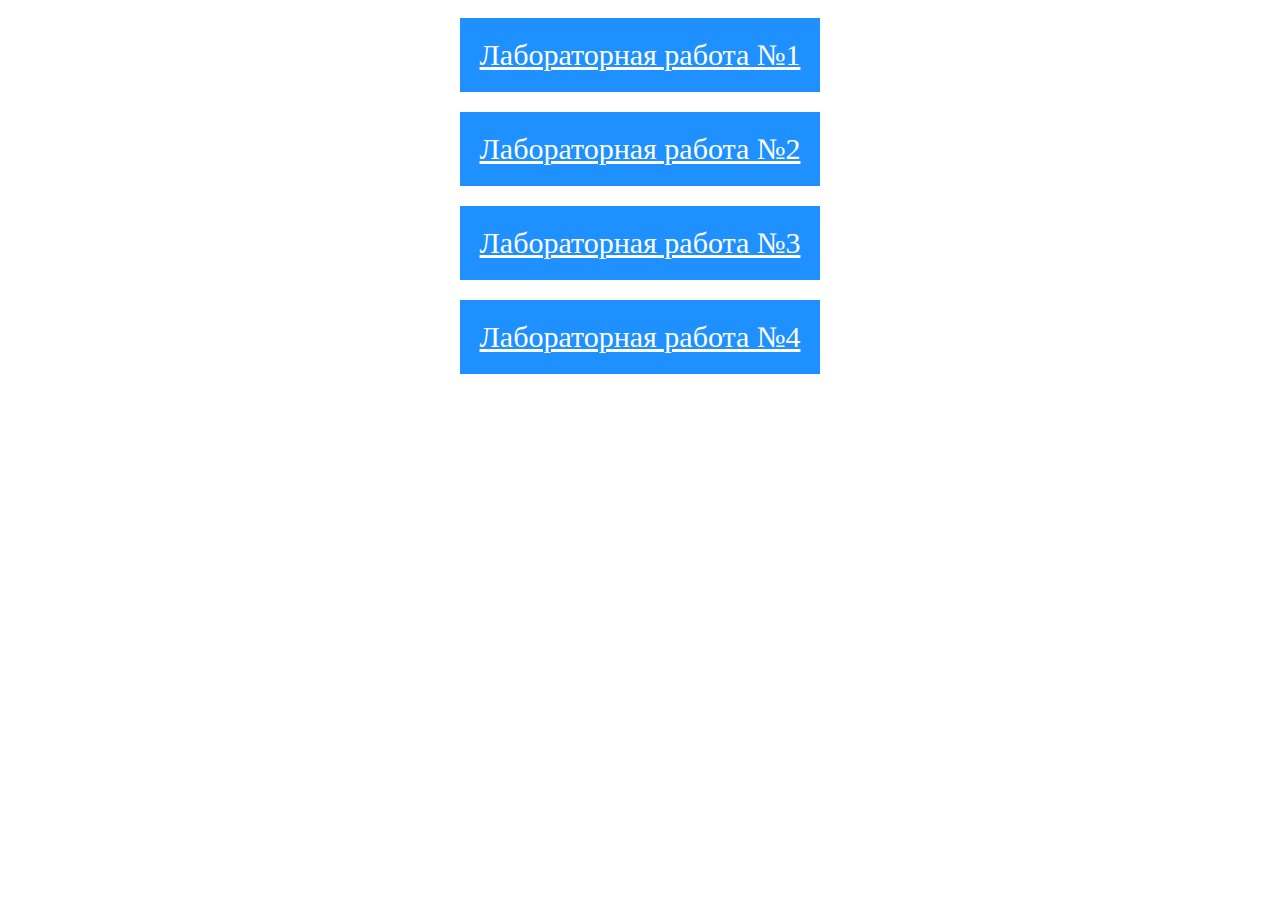
<file: index.html>
<!DOCTYPE html>
<html lang="en">
<head>
    <meta charset="UTF-8">
    <title>Labs</title>
    <meta name="viewport" content="width=device-width, initial-scale=1.0">
    <link rel="stylesheet" href="style.css">
</head>
<body class="flex-container">
    <a href="Lb1/index.html" target="_blank">Лабораторная работа №1</a>
    <a href="Lb2/index.html" target="_blank">Лабораторная работа №2</a>
    <a href="Lb3/index.html" target="_blank">Лабораторная работа №3</a>
    <a href="https://github.com/user576g/Itech_Labs/tree/master/Lb4" target="_blank">
        Лабораторная работа №4
    </a>
</body>
</html>
</file>
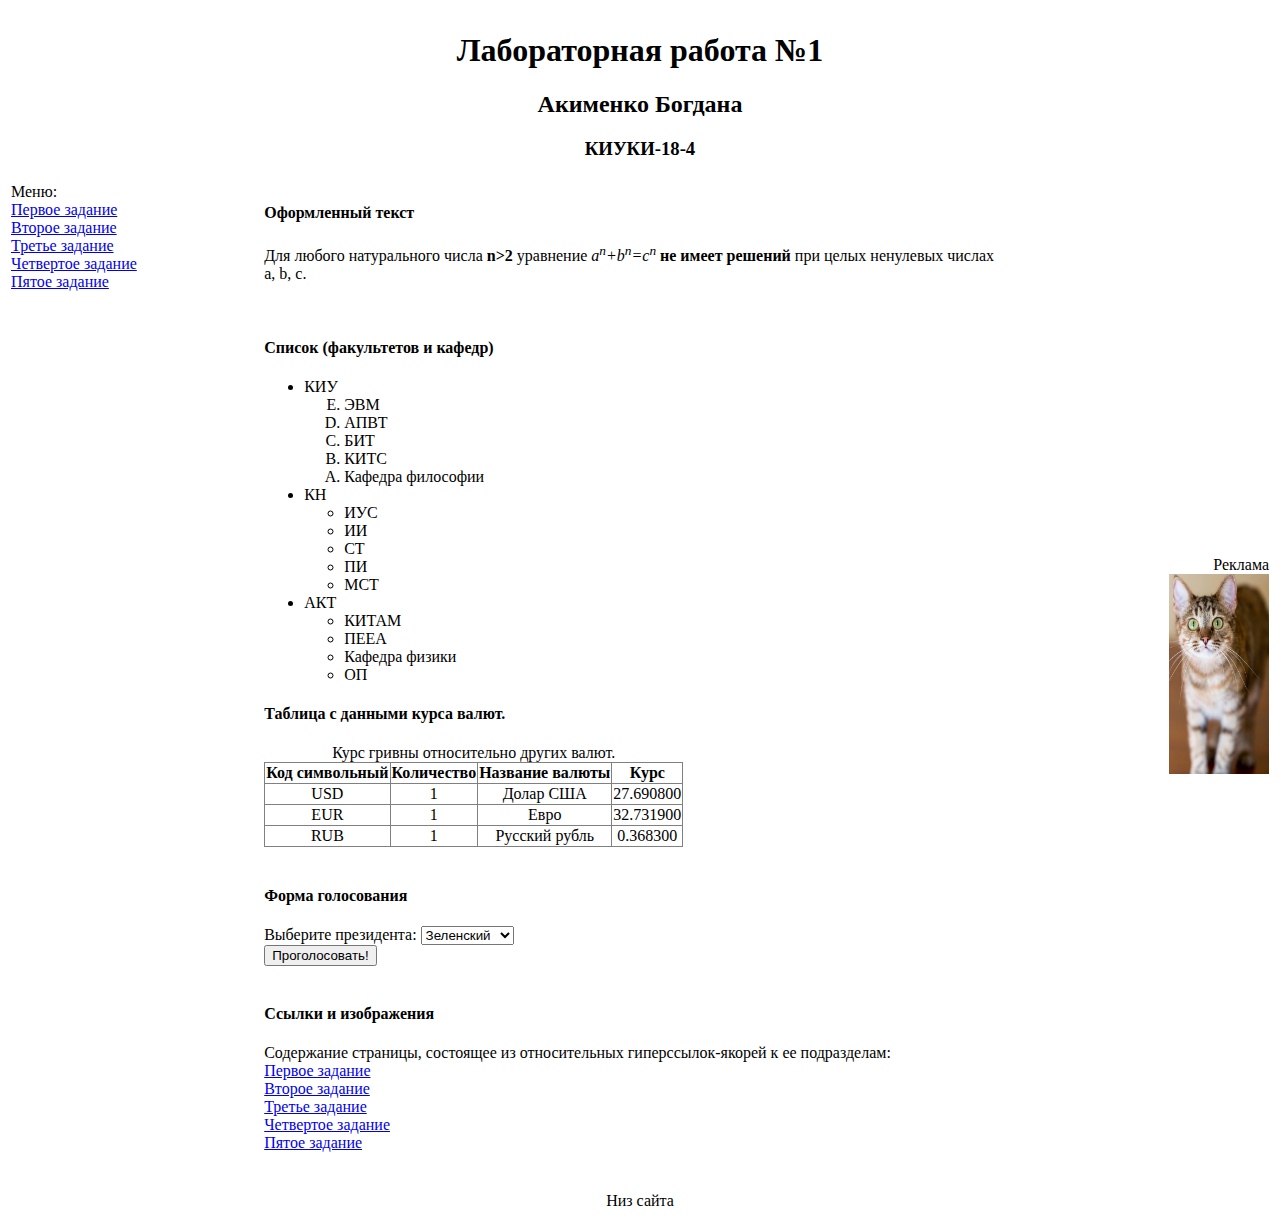
<file: Lb1/index.html>
<!DOCTYPE html>

<html lang="ru">
<head>
    <meta charset="UTF-8"> 
    <meta name="viewport" content="width=device-width, inital-scale=1.0">
    <title>Akimenko Lb_1</title>
    <link href="" charse
</head>

<body>
	<!--		Табличная верстка	-->
	<!-- border="1" Покажет границы разделов страницы.
	 --> 
	<table border="0" style="width:100%;" >
		<tr>
			<td colspan="3" style="text-align:center">
				<h1>Лабораторная работа №1</h1>
				<h2>Акименко Богдана</h2>
				<h3>КИУКИ-18-4</h3>
			</td>
		</tr>
		<tr>
			<td style="width:20%;vertical-align:top;">
				Меню:<br>
				<a href="#t1">Первое задание</href><br>
				<a href="#t2">Второе задание</a><br>
				<a href="#t3">Третье задание</a><br>
				<a href="#t4">Четвертое задание</a><br>
				<a href="#t5">Пятое задание</a><br>
			</td>
			<td style="width:60%">
				
				<h4 id="t1">Оформленный текст</h4>
				<p id="p1">
					Для любого натурального числа 
					<b>n>2</b>
					уравнение 
				<i>а<sup>n</sup>+b<sup>n</sup>=c<sup>n</sup></i>
					<strong>не имеет решений</strong> при целых
					ненулевых числах а,&nbspb,&nbspc.
				</p>
				<br>
				
				<h4 id="t2">Список (факультетов и кафедр)</h4>
				 <ul>
				 	<li>
				 		КИУ
				 		<ol type="A" reversed="reversed">
				 			<li>ЭВМ</li>
				 			<li>АПВТ</li>
				 			<li>БИТ</li>
				 			<li>КИТС</li>
				 			<li>Кафедра философии</li>
				 		</ol>
				 	</li>
				 	<li>
				 		КН
				 		<ul>
				 			<li>ИУС</li>
				 			<li>ИИ</li>	
				 			<li>СТ</li>	
				 			<li>ПИ</li>	
				 			<li>МСТ</li>	
				 		</ul>
				 	</li>
				 	<li>
				 		АКТ
				 		<ul>
				 			<li>КИТАМ</li>
				 			<li>ПЕЕА</li>
				 			<li>Кафедра физики</li>
				 			<li>ОП</li>
				 		</ul>
				 	</li>
				 </ul>

				 <h4 id="t3">
				 	Таблица с данными курса валют.
				 </h4>
				 <table border="1" style="text-align: center;
				 					border-collapse: collapse;">
					<caption>
						Курс гривны относительно других валют.
					</caption>				 				
				 	<tr>
				 		<th>Код символьный</th>
				 		<th>Количество</th>
				 		<th>Название валюты</th>
				 		<th>Курс</th>
				 	</tr>
				 	<tr>
				 		<td>USD</td>
				 		<td>1</td>
				 		<td>Долар США</td>
				 		<td>27.690800</td>
				 	</tr>
				 	<tr>
				 		<td>EUR</td>
				 		<td>1</td>
				 		<td>Евро</td>
				 		<td>32.731900</td>
				 	</tr>
				 	<tr>
				 		<td>RUB</td>
				 		<td>1</td>
				 		<td>Русский рубль</td>
				 		<td>0.368300</td>
				 	</tr>
				 </table>
				 <br>

				 <h4 id="t4">Форма голосования</h4>
				 <form>
				 	<!-- The for attribute of the <label> tag should be equal to the id attribute of the <input> element to bind them together. -->
				 	<label for="cands">Выберите президента:</label>
				 	<select id="cands" name="cands">
				 		<option value="cid_1">Зеленский</option>
				 		<option value="cid_2">Порошенко</option>
				 		<option value="cid_3">Тимошенко</option>
				 		<option value="cid_4">Вилкул</option>
				 	</select>
				 	<br>
				 	<input type="submit" value="Проголосовать!">
				 </form>
				 <br>

				 <h4 id="t5">Ссылки и изображения</h4>
				 Содержание страницы, состоящее из относительных гиперссылок-якорей к ее подразделам:<br>
				 <a href="#t1">Первое задание</href><br>
				 <a href="#t2">Второе задание</a><br>
				 <a href="#t3">Третье задание</a><br>
				 <a href="#t4">Четвертое задание</a><br>
				 <a href="#t5">Пятое задание</a><br>
			</td>
			<td style="width:20%;text-align:right;">
				Реклама <br>
				<img src="cat.png" alt="There should be cat"
						width="100" height="200">
			</td>
		</tr>
		<tr>
			<td colspan="3" style="text-align:center">
				<br><br>
				Низ сайта
			</td>
		</tr>
	</table>
    
</body>

</html>
</file>
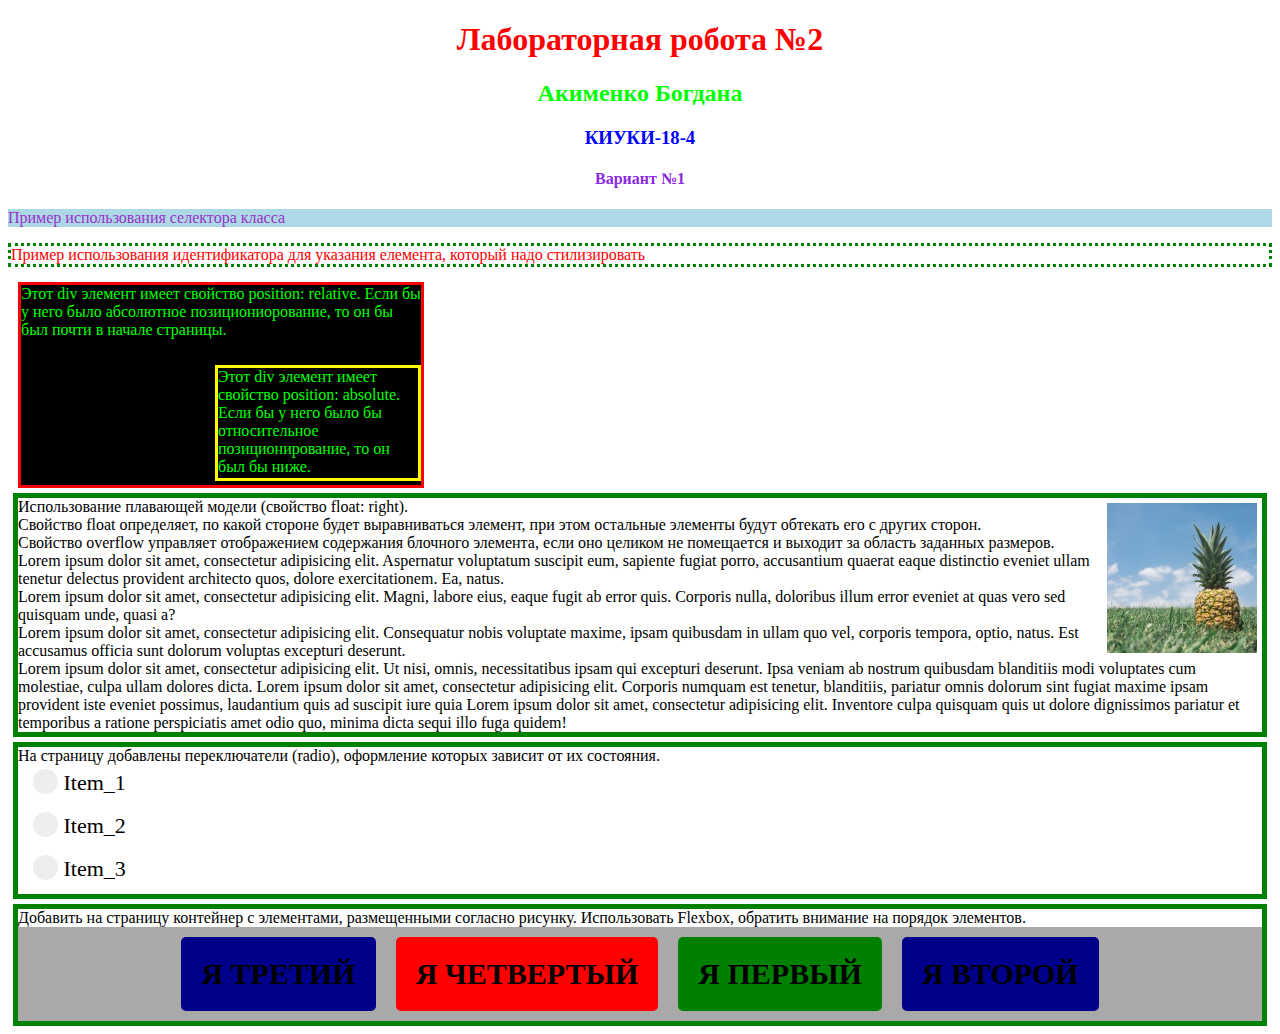
<file: Lb2/index.html>
<!DOCTYPE html>
<html lang="en">
<head>
    <meta charset="UTF-8">
    <meta name="viewport" content="width=device-width, initial-scale=1">
    <title>Laba 2</title>
    <link rel="stylesheet" href="css.css">
    <style>
        h2 {
            color:#0f0;
            text-align:center;
        }
    </style>
</head>
<body>
   <!-- inline-описание (используется атрибут style)-->
    <h1 style="color:red;text-align:center;">
        Лабораторная робота №2
    </h1>
    
    <!-- с помощью контейнера <style> в секции заголовка-->
    <h2>Акименко Богдана</h2>
    
    <!-- c помощью стилевой таблици, расположенной во внешнем файле -->
    <h3>КИУКИ-18-4</h3> 
    <h4>Вариант №1</h4>
    
    <p class="cl1">Пример использования селектора класса</p>
    <div id="id1">Пример использования идентификатора для указания елемента, который надо стилизировать</div>
    
    <div class="relative">
        Этот div элемент имеет свойство position: relative. Если бы у него было абсолютное позициониорование, то он бы был почти в начале страницы.
        <div class="absolute">Этот div элемент имеет свойство position: absolute. Если бы у него было бы относительное позиционирование, то он был бы ниже.</div>
    </div>
    
    <div class="green-border">
        <img class="right" src="pineapple.jpg" alt="pineapple" width="150" height="150">
        Использование плавающей модели (свойство float: right).<br>
        Свойство float определяет, по какой стороне будет выравниваться элемент,
при этом остальные элементы будут обтекать его с других сторон.<br>
        Свойство overflow управляет отображением содержания блочного элемента, если оно целиком не помещается и выходит за область заданных размеров.<br>
        Lorem ipsum dolor sit amet, consectetur adipisicing elit. Aspernatur voluptatum suscipit eum, sapiente fugiat porro, accusantium quaerat eaque distinctio eveniet ullam tenetur delectus provident architecto quos, dolore exercitationem. Ea, natus. <br>
        Lorem ipsum dolor sit amet, consectetur adipisicing elit. Magni, labore eius, eaque fugit ab error quis. Corporis nulla, doloribus illum error eveniet at quas vero sed quisquam unde, quasi a?<br>
        Lorem ipsum dolor sit amet, consectetur adipisicing elit. Consequatur nobis voluptate maxime, ipsam quibusdam in ullam quo vel, corporis tempora, optio, natus. Est accusamus officia sunt dolorum voluptas excepturi deserunt.<br>
        Lorem ipsum dolor sit amet, consectetur adipisicing elit. Ut nisi, omnis, necessitatibus ipsam qui excepturi deserunt. Ipsa veniam ab nostrum quibusdam blanditiis modi voluptates cum molestiae, culpa ullam dolores dicta.
        Lorem ipsum dolor sit amet, consectetur adipisicing elit. Corporis numquam est tenetur, blanditiis, pariatur omnis dolorum sint fugiat maxime ipsam provident iste eveniet possimus, laudantium quis ad suscipit iure quia
        Lorem ipsum dolor sit amet, consectetur adipisicing elit. Inventore culpa quisquam quis ut dolore dignissimos pariatur et temporibus a ratione perspiciatis amet odio quo, minima dicta sequi illo fuga quidem!
    </div>
    
    <div class="green-border">
        На страницу добавлены переключатели (radio), оформление которых зависит от их состояния.<br>
        <div style="padding-left: 15px">
        <label class="container">
           <input type="radio" name="sth">
            <span class="checkmark"></span>
            Item_1    
        </label>
        <label class="container">
           <input type="radio" name="sth">
            <span class="checkmark"></span>
            Item_2    
        </label>
        <label class="container">
           <input type="radio" name="sth">
            <span class="checkmark"></span>
            Item_3    
        </label>
        </div>
    </div>
    
    <div class="green-border">
        Добавить на страницу контейнер с элементами, размещенными согласно рисунку. Использовать Flexbox, обратить внимание на порядок элементов.
        <div class="flex-container">
            <div style="order: 3; background: green;">Я ПЕРВЫЙ</div>
            <div style="order: 4">Я ВТОРОЙ</div>
            <div>Я ТРЕТИЙ</div>
            <div style="background: red;">Я ЧЕТВЕРТЫЙ</div>
        </div>
           
   
    </div>
</body>
</html>
</file>
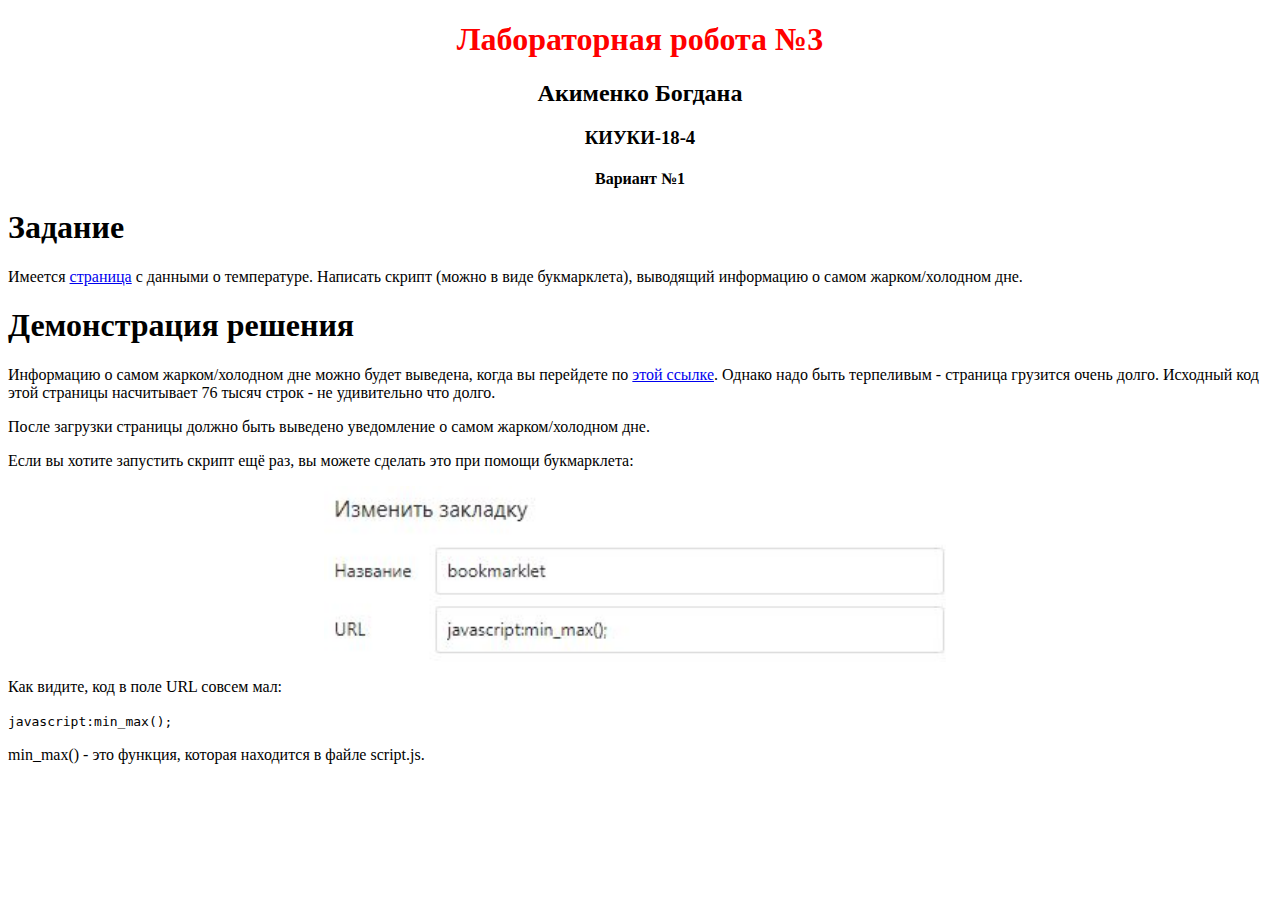
<file: Lb3/index.html>
<!DOCTYPE html>
<html lang="en">
<head>
    <meta charset="UTF-8">
    <meta name="viewport" content="width=device-width, initial-scale=1">
    <title>Laba 3</title>
    <style>
        h3, h4 {
            text-align: center;
        }
        .center {
            display: block;
            margin-left: auto;
            margin-right: auto;
            width: 50%;
        }
    </style>
</head>
<body>
    <h1 style="color:red;text-align:center;">
        Лабораторная робота №3
    </h1>
    <h2 style="text-align: center">Акименко Богдана</h2>
    <h3>КИУКИ-18-4</h3> 
    <h4>Вариант №1</h4>
    <h1>Задание</h1>
    <p>Имеется <a 
href="https://knureigs.github.io/itech/lb/ITech1_Lab3/ITech1_Lab3_2_5_meteo_kh.htm" target="_blank">страница</a> с данными о температуре.
    Написать скрипт (можно в виде букмарклета), 
    выводящий информацию о самом жарком/холодном дне.</p>
    <h1>Демонстрация решения</h1>
    <p>Информацию о самом жарком/холодном дне можно будет выведена, когда вы перейдете по 
    <a href="data.htm" target="_blank">этой ссылке</a>. Однако надо быть терпеливым -
    страница грузится очень долго. Исходный код этой страницы насчитывает 76 тысяч строк 
    - не удивительно что долго.</p>
    <p>После загрузки страницы должно быть выведено уведомление о самом жарком/холодном дне.</p>
    <p>Если вы хотите запустить скрипт ещё раз, вы можете сделать это при помощи букмарклета:</p>
    <img src="bookmarklet.JPG" alt="photo of bookmarklet" class="center">
    <p>Как видите, код в поле URL совсем мал:</p>
    <code>javascript:min_max();</code>
    <p>min_max() - это функция, которая находится в файле script.js.</p>
</body>
</file>
<file: style.css>
.flex-container {
    display: flex;
    flex-direction: column;
    align-items: center;
}

.flex-container > a {
    background-color: DodgerBlue;
    color: white;
    margin: 10px;
    padding: 20px;
    text-align: center;
    font-size: 30px;
}
</file>
<file: Lb2/css.css>
h3 {
    color:blue;
    text-align:center;
}

h4 {
    color:#8A2BE2;
    text-align:center;
}

.cl1 {
    background-color:lightblue;
    color: #9932CC;
}

#id1 {
    border-width: medium;
    border-style: dotted;
    border-color: green;
    color: red
}

div.absolute {
  position: absolute;
  top: 80px;
  right: 0px;
  width: 200px;
  height: 110px;
  
  border: 3px solid yellow;
}

div.relative {
  position: relative;
  top: 5px;
  width: 400px;
  height: 200px;
  border: 3px solid #73AD21;
    
  background-color: black;
  color: #0f0;
  border-color: red;
  margin: 10px;
} 

.green-border {
    border: thick solid green; 
    margin: 5px;
    overflow: auto; //проблема с ананасом
}

.right {
    float: right;
    padding: 5px;
}

/*    --- Начало описания стилей пользовательского radiobutton ---   */

/* The container */
.container {
  display: block;
  margin-bottom: 12px;
  cursor: pointer;
  font-size: 22px;
}
    
.container input[type="radio"] {
  position: absolute;
  opacity: 0;
  cursor: pointer;
}
    
/* Create a custom radio button */
.checkmark {
  height: 25px;
  width: 25px;
  background-color: #eee;
  border-radius: 50%;
  display: inline-block;
  
  position: relative;
  top: 4px;
}    
    
/* On mouse-over, add a grey background color */
.container:hover input ~ .checkmark {
  background-color: #ccc;
}

/* When the radio button is checked, add a blue background */
.container input:checked ~ .checkmark {
/*  background-color: #2196F3;*/
/*    You can change the color of checked radion button here*/
    background-color: green; 
}
    
/* Create the indicator (the dot/circle - hidden when not checked) */
.checkmark::before {
  content: "";
  position: absolute;
  display: none;
}

/* Show the indicator (dot/circle) when checked */
.container input:checked ~ .checkmark::before {
  display: block;
}

/* Style the indicator (dot/circle) */
.container .checkmark::before {
 	top: 9px;
	left: 9px;
	width: 8px;
	height: 8px;
	border-radius: 50%;
	background: white;
}

/*  --- Конец описания стилей пользовательского radiobutton ---   */

.flex-container {
  display: flex;
  background-color: darkgray;
  justify-content: center;
  flex-wrap: wrap;
}

.flex-container > div {
  background-color: darkblue;
  margin: 10px;
  padding: 20px;
  font-size: 30px;
  text-align: center;
    
  font-weight: bold;
  border-radius: 5px;
}
</file>
